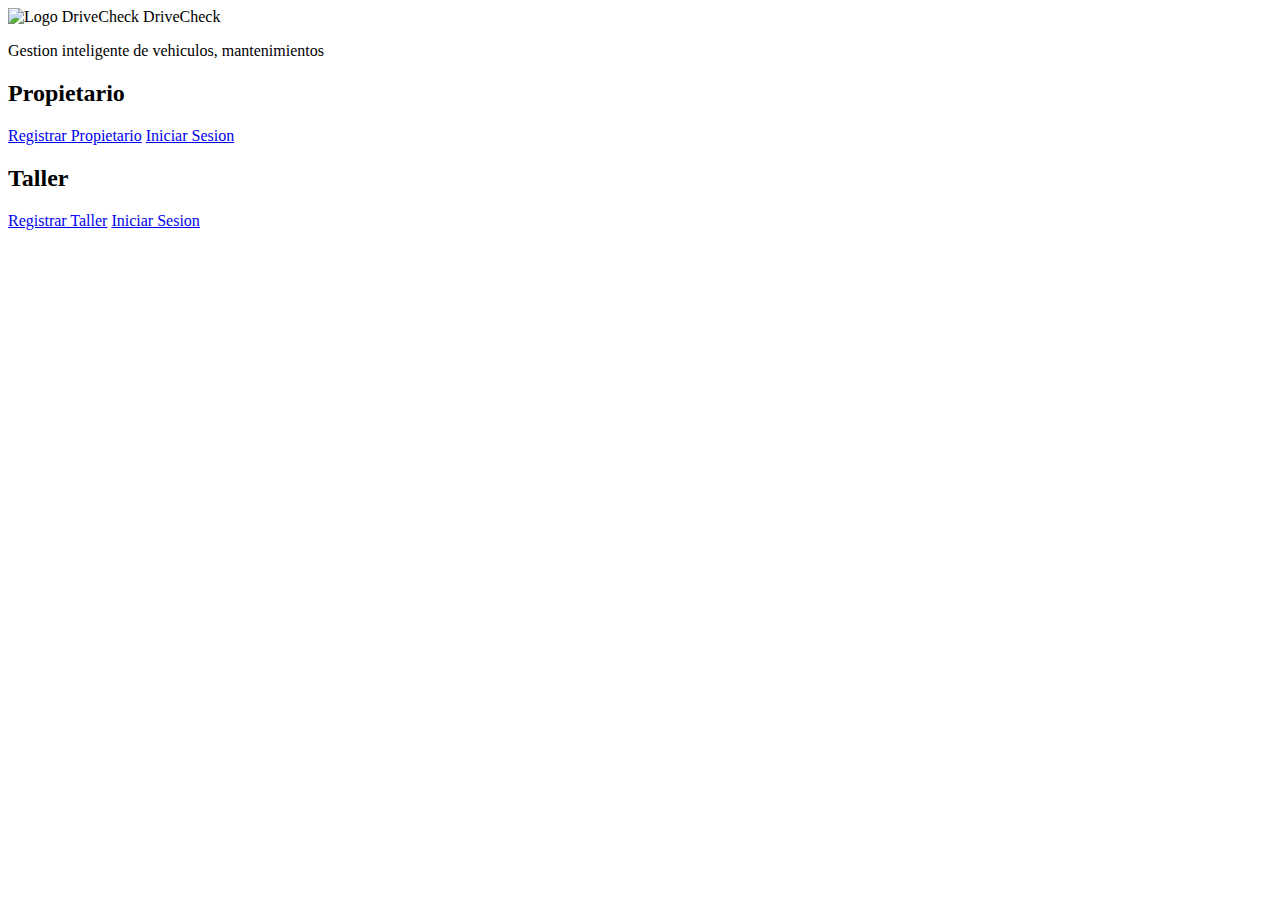
<file: drivechecksi/src/main/resources/templates/index.html>
<!DOCTYPE html>
<html lang="es" xmlns:th="http://www.thymeleaf.org">
<head>
    <meta charset="UTF-8">
    <meta name="viewport" content="width=device-width, initial-scale=1.0">
    <meta name="author" content="julian cantillo, jose altamiranda, yainer morelos, juan hernandez"/>
    <meta name="description" content="esta es la pagina principal de nuestro proyecto universitario que trata de la creacion de una app web para el monitoreo preventivo y correctivo de vehiculos (carros, motos) de tres marcas en el mercado colombiano"/>
    <title>DriveCheck</title>
    <link rel="icon" href="@{/img/favicon/icon.png}" type="image/png" sizes="334x267"/>
    <link rel="stylesheet" th:href="@{/css/style.css}">
</head>
<body>
    <header class="navbar">
        <div class="logo">
            <img th:src="@{/img/favicon/icon.png}" alt="Logo DriveCheck">
            <span class="brand-name">DriveCheck</span>
        </div>
        <p class="tagline">Gestion inteligente de vehiculos, mantenimientos</p>
    </header>

    <main class="container">
        <section class="section">
            <h2>Propietario</h2>
            <a href="/propietario/registro" class="btn">Registrar Propietario</a>
            <a href="/propietario/login" class="btn">Iniciar Sesion</a>
        </section>

        <section class="section">
            <h2>Taller</h2>
            <a href="/taller/registro" class="btn">Registrar Taller</a>
            <a href="/taller/login" class="btn">Iniciar Sesion</a>
        </section>
    </main>
</body>
</html>
</file>
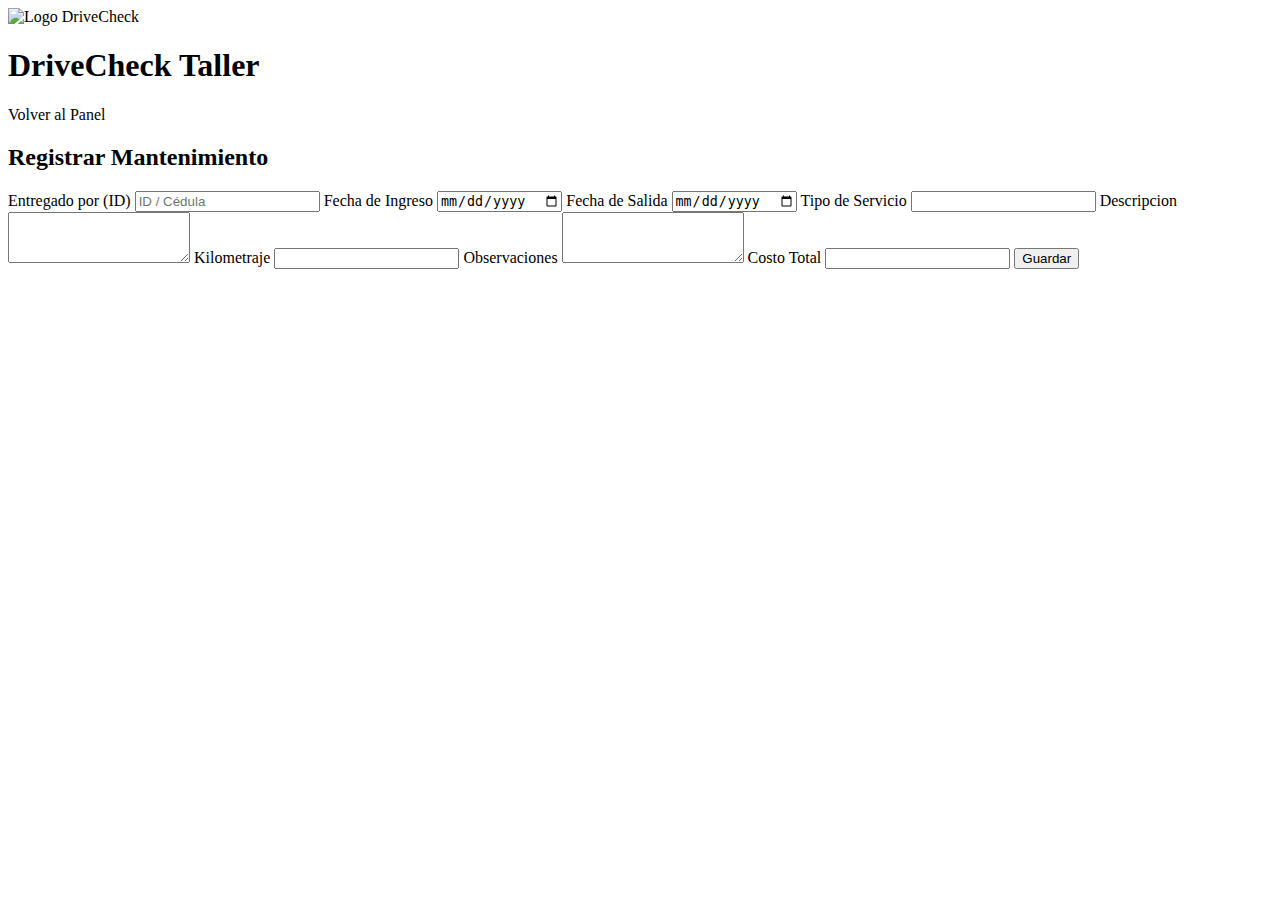
<file: drivechecksi/src/main/resources/templates/mantenimiento/registro.html>
<!DOCTYPE html>
<html lang="es" xmlns:th="http://www.thymeleaf.org">
<head>
    <meta charset="UTF-8">
    <meta name="viewport" content="width=device-width, initial-scale=1.0">
    <meta name="author" content="julian cantillo, jose altamiranda, yainer morelos, juan hernandez"/>
    <meta name="description" content="esta es la pagina principal de nuestro proyecto universitario que trata de la creacion de una app web para el monitoreo preventivo y correctivo de vehiculos (carros, motos) de tres marcas en el mercado colombiano"/>
    <title>Registrar Mantenimiento</title>
    <link rel="icon" href="@{/img/favicon/icon.png}" type="image/png"/>
    <link rel="stylesheet" th:href="@{/css/mantenimiento/registro.css}">
</head>
<body>
    <header>
        <div class="logo">
            <img th:src="@{/img/favicon/icon.png}" alt="Logo DriveCheck">
            <h1>DriveCheck Taller</h1>
        </div>
        <div class="nav">
            <a th:href="@{/taller/panelTaller(nit=${mantenimiento.taller.nit})}" class="btn">Volver al Panel</a>
        </div>
    </header>

    <div class="container">
        <h2>Registrar Mantenimiento</h2>

        <form th:action="@{/mantenimiento/registro}" th:object="${mantenimiento}" method="post">
            <input type="hidden" th:field="*{vehiculo.placa}">
            <input type="hidden" th:field="*{taller.nit}">

            <label>Entregado por (ID)</label>
            <input type="number" th:field="*{entregadoPor}" placeholder="ID / Cédula" required>

            <label>Fecha de Ingreso</label>
            <input type="date" th:field="*{fechaIngreso}" required>

            <label>Fecha de Salida</label>
            <input type="date" th:field="*{fechaSalida}" required>

            <label>Tipo de Servicio</label>
            <input type="text" th:field="*{tipoServicio}" required>

            <label>Descripcion</label>
            <textarea th:field="*{descripcion}" rows="3"></textarea>

            <label>Kilometraje</label>
            <input type="number" th:field="*{kilometraje}" required>

            <label>Observaciones</label>
            <textarea th:field="*{observaciones}" rows="3"></textarea>

            <label>Costo Total</label>
            <input type="number" step="0.01" th:field="*{costoTotal}" required>

            <button type="submit" class="btn">Guardar</button>
        </form>
    </div>
</body>
</html>
</file>
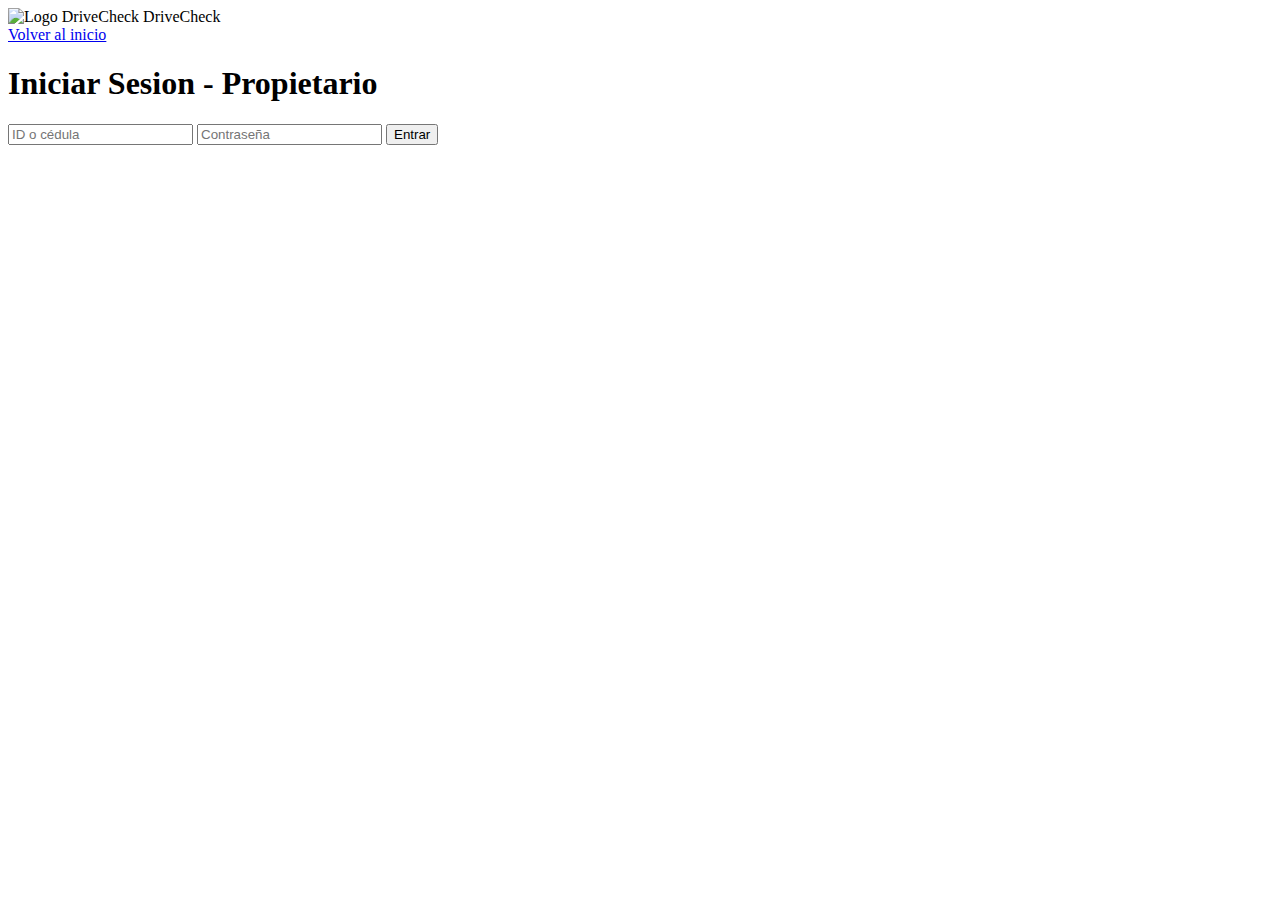
<file: drivechecksi/src/main/resources/templates/propietario/login.html>
<!DOCTYPE html>
<html lang="es" xmlns:th="http://www.thymeleaf.org">
<head>
    <meta charset="UTF-8">
    <meta name="viewport" content="width=device-width, initial-scale=1.0">
    <meta name="author" content="julian cantillo, jose altamiranda, yainer morelos, juan hernandez"/>
    <meta name="description" content="esta es la pagina principal de nuestro proyecto universitario que trata de la creacion de una app web para el monitoreo preventivo y correctivo de vehiculos (carros, motos) de tres marcas en el mercado colombiano"/>
    <title>Iniciar Sesion - Propietario</title>
    <link rel="icon" href="@{/img/favicon/icon.png}" type="image/png" sizes="334x267"/>
    <link rel="stylesheet" th:href="@{/css/propietario/login.css}">
</head>
<body>
    <header class="navbar">
        <div class="logo">
            <img th:src="@{/img/favicon/icon.png}" alt="Logo DriveCheck">
            <span class="brand-name">DriveCheck</span>
        </div>
        <a href="/" class="btn-back">Volver al inicio</a>
    </header>

    <div class="container">
        <h1>Iniciar Sesion - Propietario</h1>

        <form th:action="@{/propietario/login}" th:object="${propietario}" method="post">
            <input type="text" th:field="*{id}" placeholder="ID o cédula" required>
            <input type="password" th:field="*{contraseña}" placeholder="Contraseña" required>
            <button type="submit" class="btn">Entrar</button>
        </form>

        <p class="error" th:if="${error}" th:text="${error}"></p>
    </div>
</body>
</html>
</file>
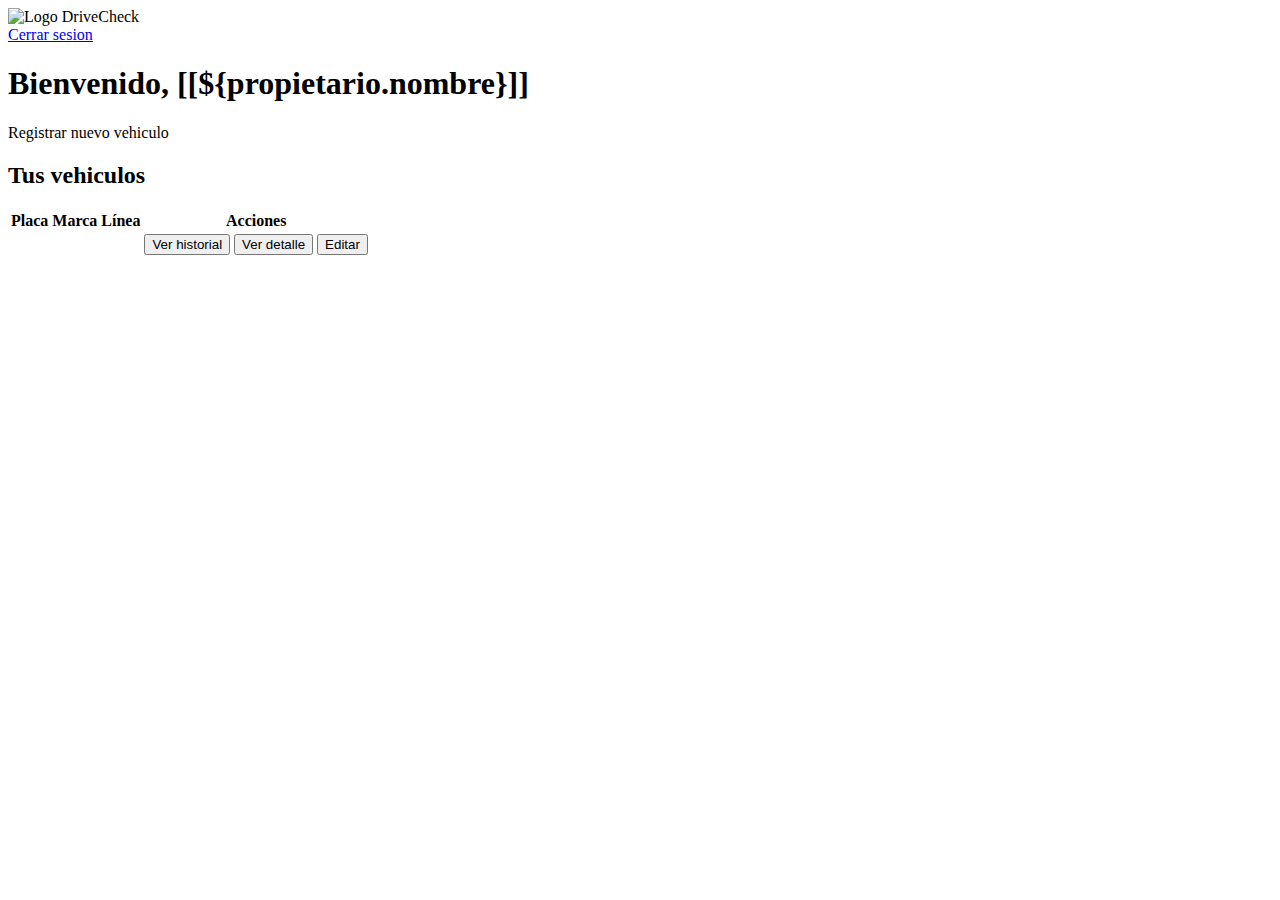
<file: drivechecksi/src/main/resources/templates/propietario/panelPropietario.html>
<!DOCTYPE html>
<html lang="es" xmlns:th="http://www.thymeleaf.org">
<head>
    <meta charset="UTF-8">
    <meta name="viewport" content="width=device-width, initial-scale=1.0">
    <meta name="author" content="julian cantillo, jose altamiranda, yainer morelos, juan hernandez"/>
    <meta name="description" content="esta es la pagina principal de nuestro proyecto universitario que trata de la creacion de una app web para el monitoreo preventivo y correctivo de vehiculos (carros, motos) de tres marcas en el mercado colombiano"/>
    <title>Panel Propietario</title>
    <link rel="icon" href="@{/img/favicon/icon.png}" type="image/png" sizes="334x267"/>
    <link rel="stylesheet" th:href="@{/css/propietario/panelpropietario.css}">
</head>
<body>
    <header class="navbar">
        <div class="logo">
            <img th:src="@{/img/favicon/icon.png}" alt="Logo">
            <span class="brand-name">DriveCheck</span>
        </div>
        <a href="/" class="btn-logout">Cerrar sesion</a>
    </header>

    <div class="container">
        <h1>Bienvenido, [[${propietario.nombre}]]</h1>

        <div class="btn-link">
            <a th:href="@{/vehiculo/registro(propietarioId=${propietario.id})}" class="btn">Registrar nuevo vehiculo</a>
        </div>

        <h2>Tus vehiculos</h2>
        <table>
            <thead>
                <tr>
                    <th>Placa</th>
                    <th>Marca</th>
                    <th>Línea</th>
                    <th>Acciones</th>
                </tr>
            </thead>
            <tbody>
                <tr th:each="v : ${vehiculos}">
                    <td th:text="${v.placa}"></td>
                    <td th:text="${v.marca}"></td>
                    <td th:text="${v.linea}"></td>
                    <td>
                        <form th:action="@{/mantenimiento/historial}" method="get" style="display:inline;">
                            <input type="hidden" name="placa" th:value="${v.placa}">
                            <button type="submit" class="btn">Ver historial</button>
                        </form>
                        <form th:action="@{/vehiculo/detalle}" method="get" style="display:inline;">
                            <input type="hidden" name="placa" th:value="${v.placa}">
                            <button type="submit" class="btn">Ver detalle</button>
                        </form>
                        <form th:action="@{/vehiculo/editar}" method="get" style="display:inline;">
                            <input type="hidden" name="placa" th:value="${v.placa}">
                            <button type="submit" class="btn">Editar</button>
                        </form>
                    </td>
                </tr>
            </tbody>
        </table>
    </div>
</body>
</html>
</file>
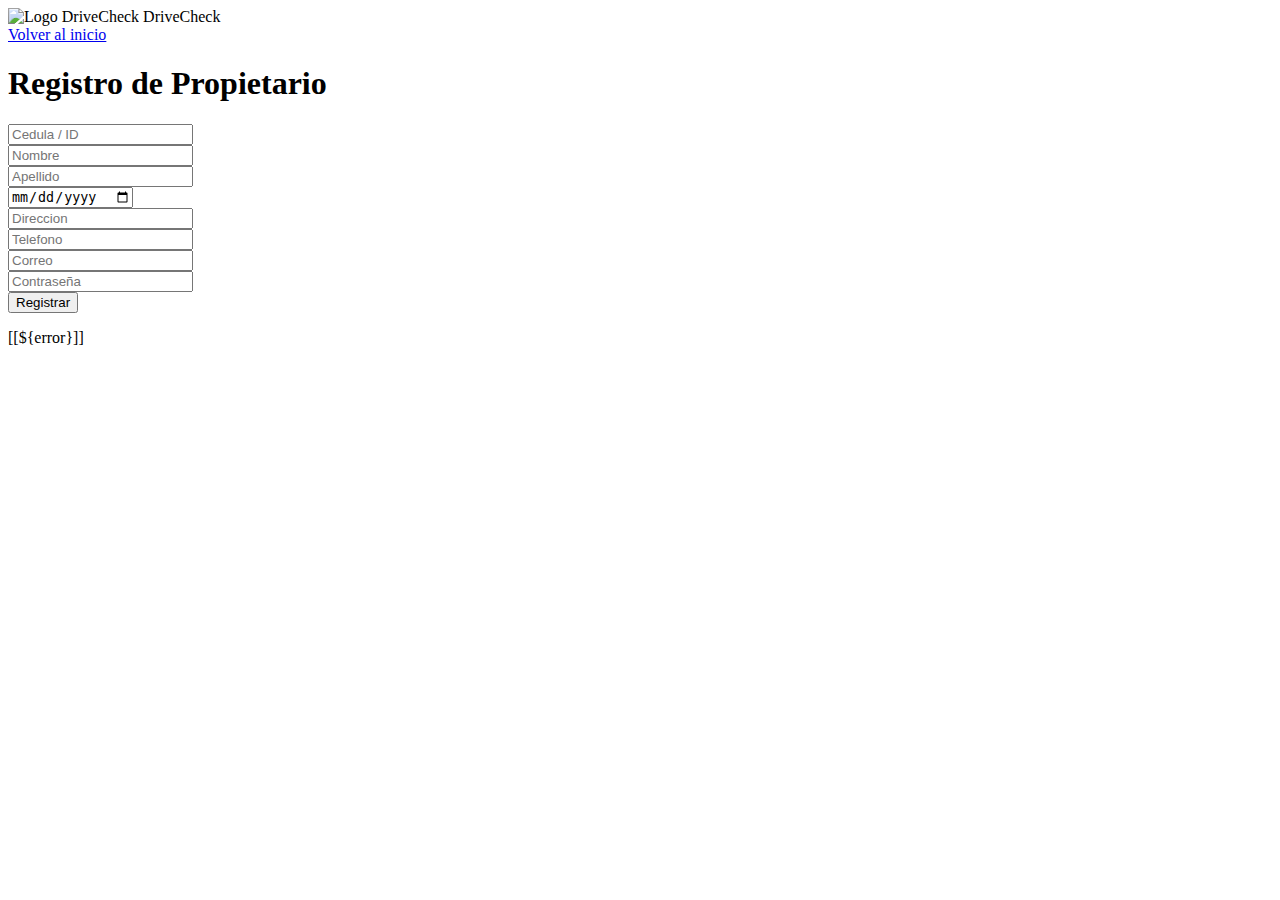
<file: drivechecksi/src/main/resources/templates/propietario/registro.html>
<!DOCTYPE html>
<html lang="es" xmlns:th="http://www.thymeleaf.org">
<head>
    <meta charset="UTF-8">
    <meta name="viewport" content="width=device-width, initial-scale=1.0">
    <meta name="author" content="julian cantillo, jose altamiranda, yainer morelos, juan hernandez"/>
    <meta name="description" content="esta es la pagina principal de nuestro proyecto universitario que trata de la creacion de una app web para el monitoreo preventivo y correctivo de vehiculos (carros, motos) de tres marcas en el mercado colombiano"/>
    <title>Registro de Propietario</title>
    <link rel="icon" href="@{/img/favicon/icon.png}" type="image/png" sizes="334x267"/>
    <link rel="stylesheet" th:href="@{/css/propietario/registro.css}">
</head>
<body>
    <header class="navbar">
        <div class="logo">
            <img th:src="@{/img/favicon/icon.png}" alt="Logo DriveCheck">
            <span class="brand-name">DriveCheck</span>
        </div>
        <a href="/" class="btn-back">Volver al inicio</a>
    </header>

    <div class="container">
        <h1>Registro de Propietario</h1>

        <form th:action="@{/propietario/registro}" th:object="${propietario}" method="post">
            <input type="text" th:field="*{id}" placeholder="Cedula / ID" required>
            <div th:if="${#fields.hasErrors('id')}" th:errors="*{id}" class="error"></div>

            <input type="text" th:field="*{nombre}" placeholder="Nombre" required>
            <div th:if="${#fields.hasErrors('nombre')}" th:errors="*{nombre}" class="error"></div>

            <input type="text" th:field="*{apellido}" placeholder="Apellido" required>
            <div th:if="${#fields.hasErrors('apellido')}" th:errors="*{apellido}" class="error"></div>

            <input type="date" th:field="*{f_nacimiento}" required>
            <div th:if="${#fields.hasErrors('f_nacimiento')}" th:errors="*{f_nacimiento}" class="error"></div>

            <input type="text" th:field="*{direccion}" placeholder="Direccion" required>
            <div th:if="${#fields.hasErrors('direccion')}" th:errors="*{direccion}" class="error"></div>

            <input type="tel" th:field="*{telefono}" placeholder="Telefono" required>
            <div th:if="${#fields.hasErrors('telefono')}" th:errors="*{telefono}" class="error"></div>

            <input type="email" th:field="*{correo}" placeholder="Correo" required>
            <div th:if="${#fields.hasErrors('correo')}" th:errors="*{correo}" class="error"></div>

            <input type="password" th:field="*{contraseña}" placeholder="Contraseña" required>
            <div th:if="${#fields.hasErrors('contraseña')}" th:errors="*{contraseña}" class="error"></div>

            <button type="submit" class="btn">Registrar</button>
        </form>

        <p th:if="${error}" class="error">[[${error}]]</p>
    </div>
</body>
</html>
</file>
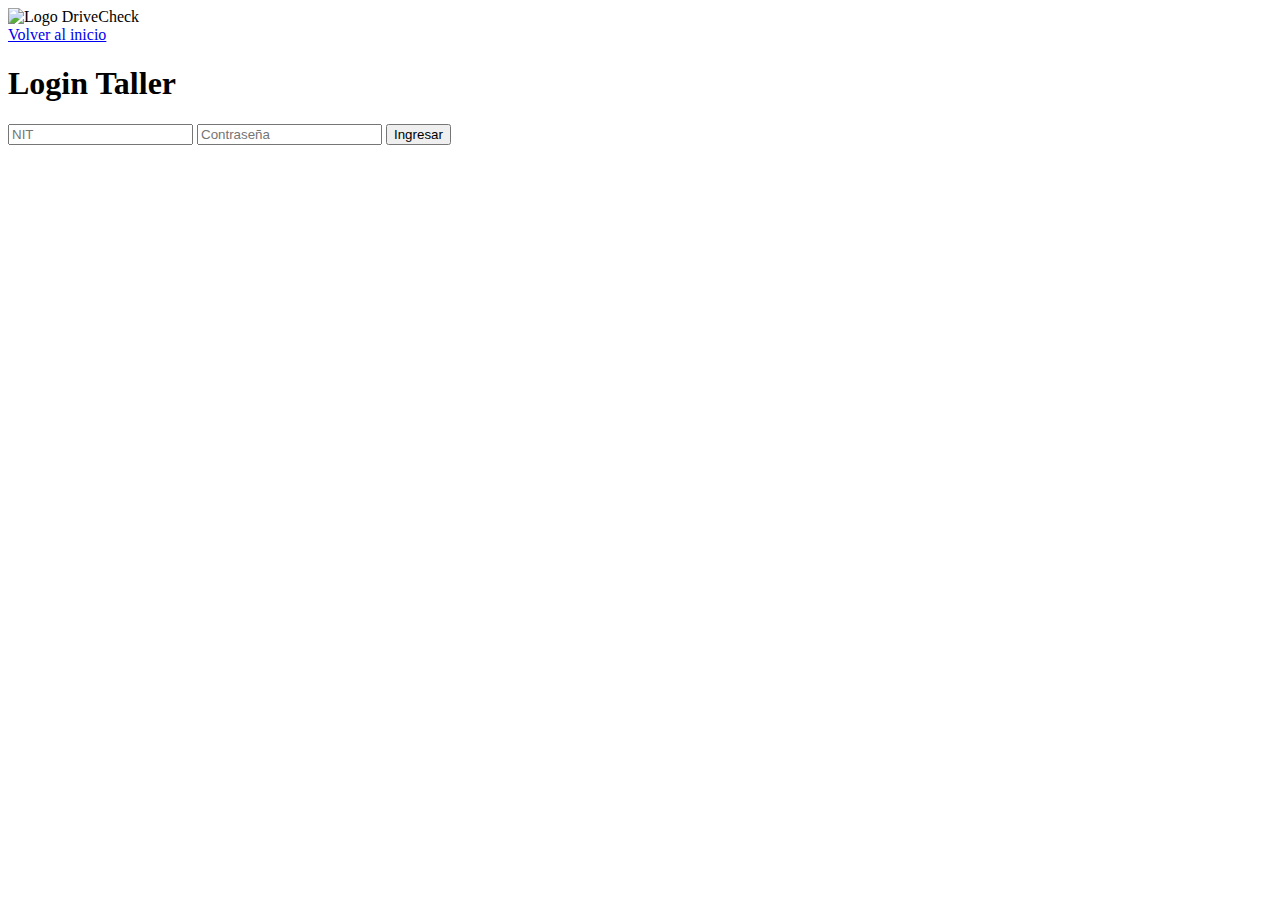
<file: drivechecksi/src/main/resources/templates/taller/login.html>
<!DOCTYPE html>
<html lang="es" xmlns:th="http://www.thymeleaf.org">
<head>
    <meta charset="UTF-8">
    <meta name="viewport" content="width=device-width, initial-scale=1.0">
    <meta name="author" content="julian cantillo, jose altamiranda, yainer morelos, juan hernandez"/>
    <meta name="description" content="esta es la pagina principal de nuestro proyecto universitario que trata de la creacion de una app web para el monitoreo preventivo y correctivo de vehiculos (carros, motos) de tres marcas en el mercado colombiano"/>
    <title>Iniciar Sesion - Taller</title>
    <link rel="icon" href="@{/img/favicon/icon.png}" type="image/png"/>
    <link rel="stylesheet" th:href="@{/css/taller/login.css}">
</head>
<body>

    <header class="navbar">
        <div class="logo">
            <img th:src="@{/img/favicon/icon.png}" alt="Logo">
            <span class="brand-name">DriveCheck</span>
        </div>
        <a href="/" class="btn-volver">Volver al inicio</a>
    </header>

    <div class="container">
        <h1>Login Taller</h1>

        <form th:action="@{/taller/login}" th:object="${taller}" method="post">
            <input type="text" th:field="*{nit}" placeholder="NIT" required>
            <input type="password" th:field="*{contraseña}" placeholder="Contraseña" required>
            <button type="submit" class="btn">Ingresar</button>
        </form>

        <p class="error" th:if="${error}" th:text="${error}"></p>
    </div>
</body>
</html>
</file>
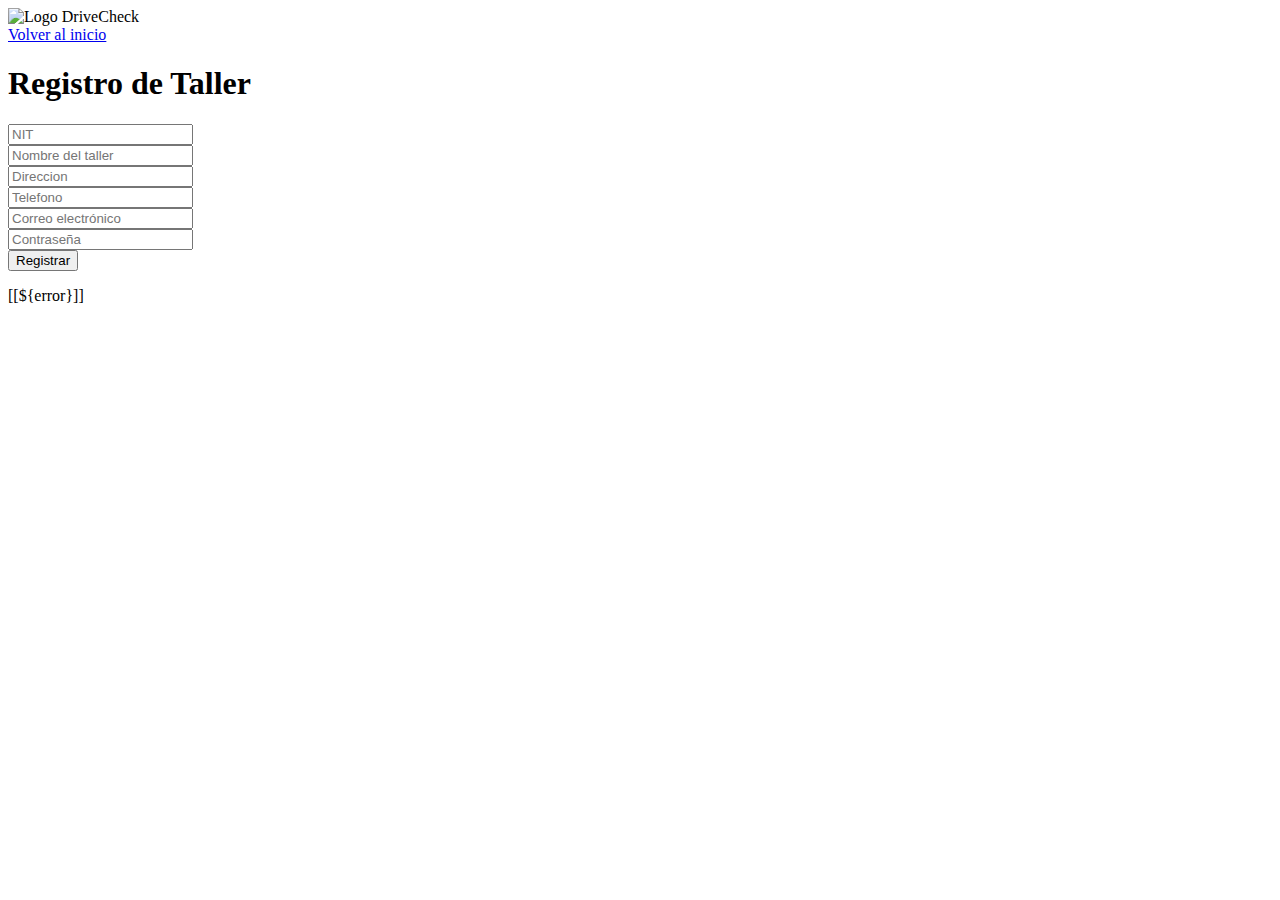
<file: drivechecksi/src/main/resources/templates/taller/registro.html>
<!DOCTYPE html>
<html lang="es" xmlns:th="http://www.thymeleaf.org">
<head>
    <meta charset="UTF-8">
    <meta name="viewport" content="width=device-width, initial-scale=1.0">
    <meta name="author" content="julian cantillo, jose altamiranda, yainer morelos, juan hernandez"/>
    <meta name="description" content="esta es la pagina principal de nuestro proyecto universitario que trata de la creacion de una app web para el monitoreo preventivo y correctivo de vehiculos (carros, motos) de tres marcas en el mercado colombiano"/>
    <title>Registro de Taller</title>
    <link rel="icon" href="@{/img/favicon/icon.png}" type="image/png"/>
    <link rel="stylesheet" th:href="@{/css/taller/registro.css}">
</head>
<body>
    <header class="navbar">
        <div class="logo">
            <img th:src="@{/img/favicon/icon.png}" alt="Logo">
            <span class="brand-name">DriveCheck</span>
        </div>
        <a href="/" class="btn-volver">Volver al inicio</a>
    </header>

    <div class="container">
        <h1>Registro de Taller</h1>

        <form th:action="@{/taller/registro}" th:object="${taller}" method="post">
            <input type="text" th:field="*{nit}" placeholder="NIT" required>
            <div th:if="${#fields.hasErrors('nit')}" th:errors="*{nit}" class="error"></div>

            <input type="text" th:field="*{nombre}" placeholder="Nombre del taller" required>
            <div th:if="${#fields.hasErrors('nombre')}" th:errors="*{nombre}" class="error"></div>

            <input type="text" th:field="*{direccion}" placeholder="Direccion" required>
            <div th:if="${#fields.hasErrors('direccion')}" th:errors="*{direccion}" class="error"></div>

            <input type="text" th:field="*{telefono}" placeholder="Telefono" required>
            <div th:if="${#fields.hasErrors('telefono')}" th:errors="*{telefono}" class="error"></div>

            <input type="email" th:field="*{correo}" placeholder="Correo electrónico" required>
            <div th:if="${#fields.hasErrors('correo')}" th:errors="*{correo}" class="error"></div>

            <input type="password" th:field="*{contraseña}" placeholder="Contraseña" required>
            <div th:if="${#fields.hasErrors('contraseña')}" th:errors="*{contraseña}" class="error"></div>

            <button type="submit" class="btn">Registrar</button>
        </form>

        <p th:if="${error}" class="error-msg">[[${error}]]</p>
    </div>
</body>
</html>
</file>
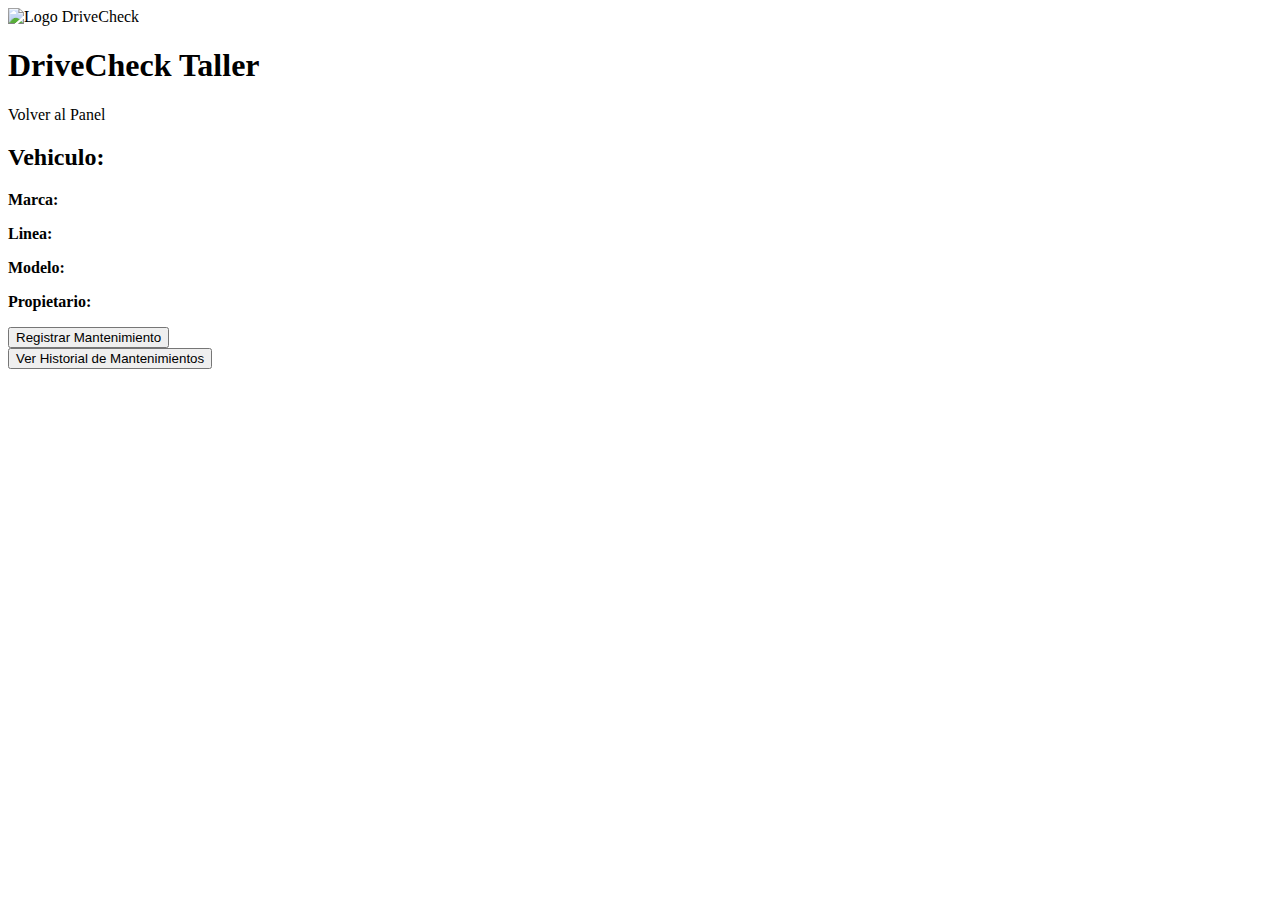
<file: drivechecksi/src/main/resources/templates/taller/vehiculo_detalle.html>
<!DOCTYPE html>
<html lang="es" xmlns:th="http://www.thymeleaf.org">
<head>
    <meta charset="UTF-8">
    <meta name="viewport" content="width=device-width, initial-scale=1.0">
    <meta name="author" content="julian cantillo, jose altamiranda, yainer morelos, juan hernandez"/>
    <meta name="description" content="esta es la pagina principal de nuestro proyecto universitario que trata de la creacion de una app web para el monitoreo preventivo y correctivo de vehiculos (carros, motos) de tres marcas en el mercado colombiano"/>
    <title>Datos del Vehiculo</title>
    <link rel="icon" href="@{/img/favicon/icon.png}" type="image/png"/>
    <link rel="stylesheet" th:href="@{/css/taller/vehiculo_detalle.css}">
</head>
<body>
    <header>
        <div class="logo">
            <img th:src="@{/img/favicon/icon.png}" alt="Logo DriveCheck">
            <h1>DriveCheck Taller</h1>
        </div>
        <div class="nav">
            <a th:href="@{/taller/panelTaller(nit=${taller.nit})}" class="btn">Volver al Panel</a>
        </div>
    </header>

    <div class="container">
        <h2>Vehiculo: <span th:text="${vehiculo.placa}"></span></h2>

        <div class="info">
            <p><strong>Marca:</strong> <span th:text="${vehiculo.marca}"></span></p>
            <p><strong>Linea:</strong> <span th:text="${vehiculo.linea}"></span></p>
            <p><strong>Modelo:</strong> <span th:text="${vehiculo.modelo}"></span></p>
            <p><strong>Propietario:</strong> 
                <span th:text="${vehiculo.propietario.nombre}"></span>
                <span th:text="${vehiculo.propietario.apellido}"></span>
            </p>
        </div>

        <div class="acciones">
            <form th:action="@{/mantenimiento/registro}" method="get">
                <input type="hidden" name="placa" th:value="${vehiculo.placa}">
                <input type="hidden" name="tallerNit" th:value="${taller.nit}">
                <button type="submit" class="btn">Registrar Mantenimiento</button>
            </form>

            <form th:action="@{/mantenimiento/historial}" method="get">
                <input type="hidden" name="placa" th:value="${vehiculo.placa}">
                <button type="submit" class="btn">Ver Historial de Mantenimientos</button>
            </form>
        </div>
    </div>
</body>
</html>
</file>
